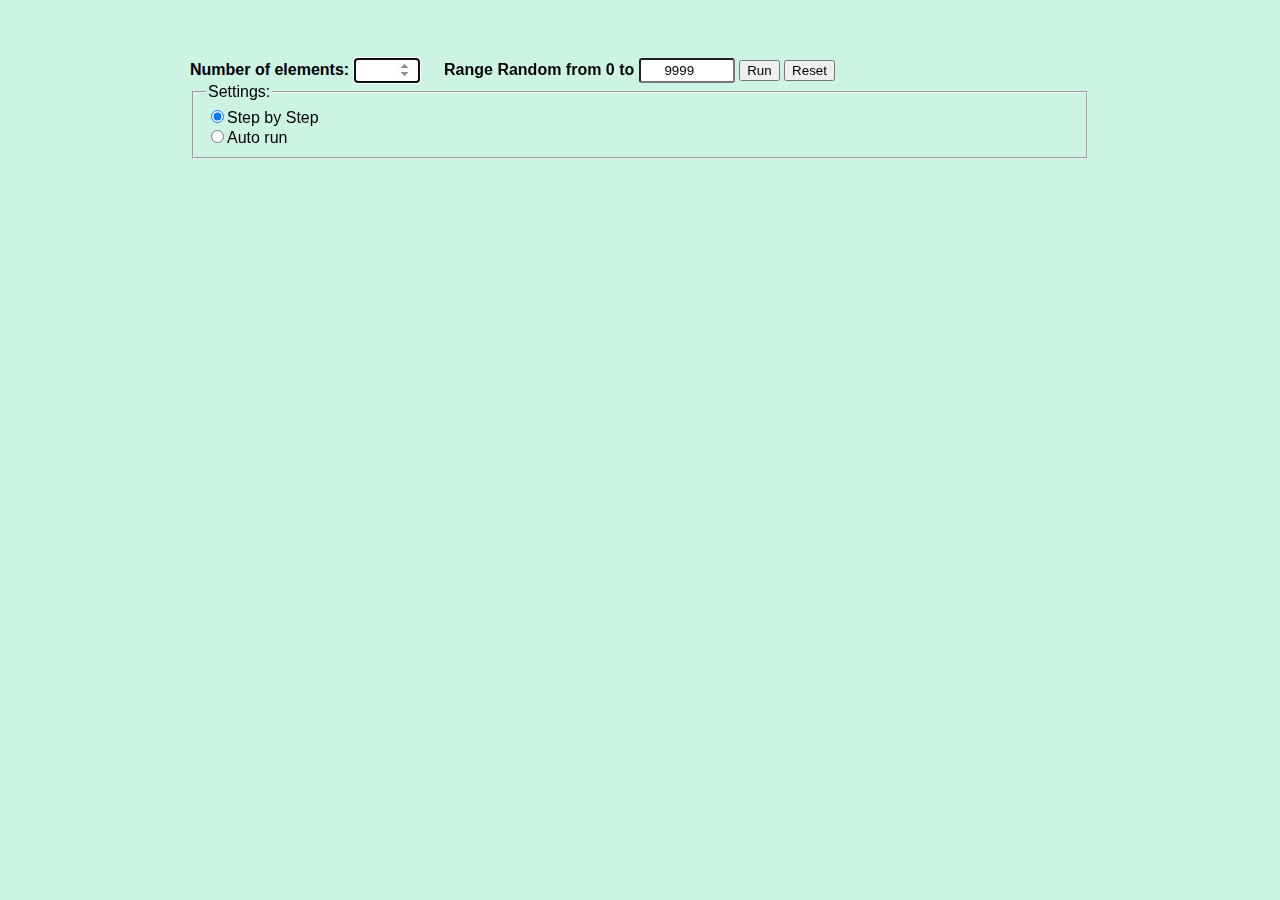
<file: index.html>
<!DOCTYPE html>
<html>
<head>
	<link href="./css/style.css" rel="stylesheet" type="text/css" />
</head>
<body>
    <div class="container">
        <div class="input-data">
            <label>Number of elements: </label>
            <input type="number" id="amount" style="padding:3px 6px;border-radius: 3px;width:50px;margin-right:20px;" />
            <label>Range Random from 0 to </label>
            <input type="number" id="maxNumber" value="9999" style="padding:3px 6px;border-radius: 3px;width:80px;" />
			<button id="btnExecute">Run</button>
			<button id="btnReset">Reset</button>
			<br/>
			<div class="option">
				<fieldset>
					<legend>Settings:</legend>
					<input type="radio" name="typeRun" id="nonAutoExecute" checked/><span>Step by Step</span>
					<br/>
					<input type="radio" name="typeRun" id="autoExecute"/><span>Auto run</span>
					<br/>
					<div id="showRangeBar" class="hidden">
						Speed <input type="range" id="rangeBarAutoExecute" value="1000" min="0" max="2000"/>
						<input type="number" id="rangeValueAutoExecute" value="1000" style="padding:3px 6px;border-radius: 3px;width:80px;" />
						ms<input type="checkbox" id="autoStep" style="margin-left:50px;"/> Pause by step
					</div>
				</fieldset>
			</div>
		</div>
		
        <table id="myTable" class="hidden"></table>
        <table id="myResult" class="hidden"></table>
        <div id="bucket">
        </div>
    </div>
</body>

</html>
<script <!-- thuật toán Radix sort -->
    var step = 0;

    function radixSort() {

        if (amount.value == "" || max.value == "") {
            return;
        }
        
		if (step >= maxStep) {
            alert("Algorithm is completed!");
            return; 
        }
		
        let numBucket = document.querySelectorAll('.bucket').length;
        document.getElementById("bucket").innerHTML = "";
        initBucket();   

		if(nonAutoExecute.checked) {
			result.forEach((e, index) => {
				let nu = parseInt((e / (10 ** step)) % 10);
				let bu_tr = document.querySelectorAll("#bucket_" + nu + " tr");
				let bu_td = document.querySelectorAll("#bucket_" + nu + " tr td");
				let html = "";
				if (bu_td.length % 15 == 0) {
					html = "<tr>";
				} else {
					if (bu_tr.length > 0) {
						let td = document.createElement('td');
						td.innerHTML = e;
						let bu_tr_td = bu_tr[bu_tr.length - 1].appendChild(td);
						return;
					}
				}
				html += '<td>' + e + '</td></tr>';
				document.querySelector("#bucket_" + nu + " tbody").innerHTML += html;
			});
			updateResult();
			step++;
		} else {
			
			calculate();
		} 
    }

	function sleep(time){
		return new Promise((resolve) => setTimeout(resolve, time));
	}
	
	async function calculate(){
	
		for(let i = 0; i < result.length; i++){
			
			await sleep(rangeBar.value).then(function(){
				console.log("i: "+ i +"/n length:"+ result.length);
				let e = result[i];
				let nu = parseInt((e / (10 ** step)) % 10);
				let bu_tr = document.querySelectorAll("#bucket_" + nu + " tr");
				let bu_td = document.querySelectorAll("#bucket_" + nu + " tr td");
				let html = "";
				if (bu_td.length % 15 == 0) {
					html = "<tr>";
				} else {
					if (bu_tr.length > 0) {
						let td = document.createElement('td');
						td.innerHTML = e;
						let bu_tr_td = bu_tr[bu_tr.length - 1].appendChild(td);
						return;
					}
				}
				html += '<td>' + e + '</td></tr>';
				document.querySelector("#bucket_" + nu + " tbody").innerHTML += html;
			});
		}
		
		updateResult();
		step++;
		
		if(document.getElementById("autoStep").checked){
			if(step <= maxStep){
				await sleep(rangeBar.value).then(() => radixSort());
			}
		}
	}
	
    function updateResult() {

        let td = document.querySelectorAll(".bucket tr td");
        let result_temp = [];
        if (td.length == 0) {
            myResult.className = "hidden";
            return;
        }
        myResult.className = "";
        myResult.innerHTML = "";
        let html = "<tr>";
        td.forEach((e, index) => {
            let nu = parseInt(e.innerHTML);
            result_temp.push(nu);
            if (index % numberEachRow == 0) {
                html += "</tr><tr>";
            }
            html += '<td class="col">' + nu + '</td>';
        });
        html += "</tr>";
        myResult.innerHTML = html;
        result = result_temp;
    }
    //Initial
    var result = [];
    var minNumber = 0;
    var maxNumber = 9999;
    var numberEachRow = 15;
    var maxStep = 1;
    var max = document.getElementById("maxNumber");
    var amount = document.getElementById("amount");
    var myTable = document.getElementById("myTable");
    var myResult = document.getElementById("myResult");
    var bucket = document.getElementById("bucket");
    var nonAutoExecute = document.getElementById("nonAutoExecute");
	var autoExecute = document.getElementById("autoExecute");
	var rangeBar = document.getElementById("rangeBarAutoExecute");
	
    amount.addEventListener("change", onChange);
    max.addEventListener("change", onChangeMax);
    btnExecute.addEventListener("click", radixSort)
    nonAutoExecute.addEventListener("change", setOption);
	autoExecute.addEventListener("change", setOption);
	rangeBar.addEventListener("input", setRangeBar);
	
	
	amount.focus();

    function initBucket() {
        var numBucket = 10;
        let html = "";
        for (let i = 0; i < numBucket; i++) {
            html += '<div class="bucket">' +
                '<label>Bucket ' + i + '</label>' +
                '<table id="bucket_' + i + '"><tbody></tbody></table>' +
                '</div>';
        }
        bucket.innerHTML = html;
    }

    function onChange(e) {
        if (this.value == "") {
            myTable.className = "hidden";
            e.preventDefault();
        } else {
            step = 0;
            maxStep = 1;
            result = [];
            myResult.innerHTML = "";
            myResult.className = "hidden";
            bucket.innerHTML = "";
            let val = parseInt(this.value);
            if (val <= 0) {
                return;
            }
            if (val > 105) {
                val = 105;
                this.value = 105;
            }
            myTable.className = "";
            myTable.innerHTML = "";
            let row = document.createElement("tr");
            let max = 0;
            for (let i = 0; i < val; i++) {  
                if (i % numberEachRow == 0) {
                    myTable.append(row);
                    row = document.createElement("tr");
                }
                const td = document.createElement("td");
                td.className = "col";
                let nu_rd = parseInt((Math.random() * maxNumber + minNumber));
                if (nu_rd > max) {
                    max = nu_rd;
                }
                td.innerHTML = nu_rd;
                result.push(nu_rd);
                row.append(td);
            }
            myTable.append(row);
            maxStep = ("" + max).length;
        }
    }

    function onChangeMax(e) {
        if (this.value == "") {
            e.preventDefault();
        } else {
            maxNumber = parseInt(this.value);
            if (maxNumber <= 0) {
                maxNumber = 9999;
            } else if (maxNumber > 999999999) {
                maxNumber = 999999999;
            }
            this.value = maxNumber;
            amount.dispatchEvent(new Event('change'));
        }
    }
	
	function setOption(e){

		let showRangeBar = document.getElementById("showRangeBar");

		if(!this.checked){
			return;
		}
		
		if(this.id == "nonAutoExecute"){
			showRangeBar.className = "hidden";
		} else {
			showRangeBar.className = "";
		}
	}
	
	function setRangeBar(e){
		document.getElementById("rangeValueAutoExecute").value = this.value;
	}
</script>
</file>
<file: css/style.css>
body {
	background: #cdf3e3;
	font-family: sans-serif;
}

label {
	font-weight: bold;
}

#myTable {
	background-color: aliceblue;
	border: 3px solid #6634c1;
	margin-top: 20px;
	padding: 10px;
	margin: 10px auto;
}

#myResult {
	background-color: #fcfffc;
	margin-top: 20px;
	border: 3px solid #11a9b1;
	padding: 10px;
	margin: 10px auto;
}

.hidden {
	display: none;
}

.col {
	border: 1px solid #000;
	padding: 5px;
	min-width: 37px;
	text-align: center;
}

.container {
	margin: auto;
	width: 900px;
	position: relative;
	top: 50px;
}

input {
	text-align: center;
}

#bucket {
	width: max-content;
	margin: 0 auto;
}

.bucket {
	width: max-content;
	background-color: antiquewhite;
	border: 2px solid #ff9d0b;
	margin: 15px 5px;
	padding: 10px;
	border-radius: 5px;
	min-height: 80px;
	float: left;
	min-height: 450px;
}

.bucket td {
	border: 1px solid #000;
	padding: 5px;
	min-width: 37px;
	text-align: center;
	background: azure;
	display: block;
	margin: 5px;

.bucket label {
	font-size: 15px;
	padding: 5px;
}

.bucket table {
	margin: 5px auto;
}

.input-data {
	width: max-content;
	margin: 0 auto;
}

.option{
	margin:10px 0px;
}

.hidden{
	display:none;
}
</file>
